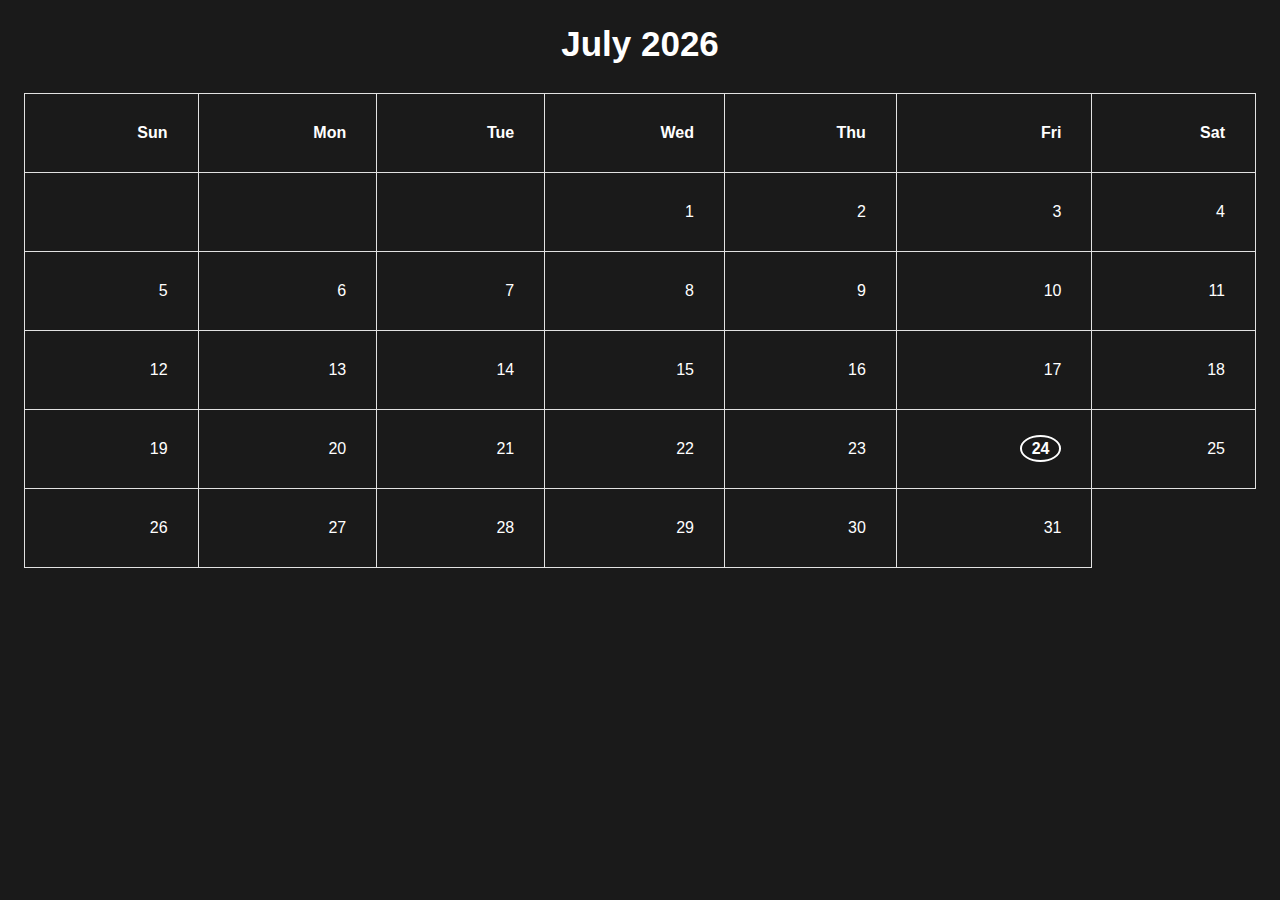
<file: Test 2/Calendar/index.html>
<!DOCTYPE>
<html>
<head>
  <link rel="stylesheet" type="text/css" href="calendar.css">
</head>
<body>
  <div class="container-calendar">
  <h2 id="monthAndYear"></h2>
          
<table class="table-calendar" id="calendar">
  <thead id="thead-month">
    <tr>
      <th data-days="Sun">Sun</th>
      <th data-days="Mon">Mon</th>
      <th data-days="Tue">Tue</th>
      <th data-days="Wed">Wed</th>
      <th data-days="Thu">Thu</th>
      <th data-days="Fri">Fri</th>
      <th data-days="Sat">Sat</th>
    </tr>
  </thead>
  <tbody id="calendar-body">
    <!-- <tr>
      <td></td>
      <td></td>
      <td></td>
      <td></td>
      <td data-date="1" data-month="10" data-year="2020" data-month_name="October" class="date-picker"><span>1</span></td>
      <td data-date="2" data-month="10" data-year="2020" data-month_name="October" class="date-picker"><span>2</span></td>
      <td data-date="3" data-month="10" data-year="2020" data-month_name="October" class="date-picker"><span>3</span></td>
    </tr>

    <tr>
      <td data-date="4" data-month="10" data-year="2020" data-month_name="October" class="date-picker"><span>4</span></td>
      <td data-date="5" data-month="10" data-year="2020" data-month_name="October" class="date-picker"><span>5</span></td>
      <td data-date="6" data-month="10" data-year="2020" data-month_name="October" class="date-picker"><span>6</span></td>
      <td data-date="7" data-month="10" data-year="2020" data-month_name="October" class="date-picker"><span>7</span></td>
      <td data-date="8" data-month="10" data-year="2020" data-month_name="October" class="date-picker"><span>8</span></td>
      <td data-date="9" data-month="10" data-year="2020" data-month_name="October" class="date-picker"><span>9</span></td>
      <td data-date="10" data-month="10" data-year="2020" data-month_name="October" class="date-picker"><span>10</span></td>
    </tr>
    <tr>
      <td data-date="11" data-month="10" data-year="2020" data-month_name="October" class="date-picker"><span>11</span></td>
      <td data-date="12" data-month="10" data-year="2020" data-month_name="October" class="date-picker"><span>12</span></td>
      <td data-date="13" data-month="10" data-year="2020" data-month_name="October" class="date-picker"><span>13</span></td>
      <td data-date="14" data-month="10" data-year="2020" data-month_name="October" class="date-picker"><span>14</span></td>
      <td data-date="15" data-month="10" data-year="2020" data-month_name="October" class="date-picker"><span>15</span></td>
      <td data-date="16" data-month="10" data-year="2020" data-month_name="October" class="date-picker"><span>16</span></td>
      <td data-date="17" data-month="10" data-year="2020" data-month_name="October" class="date-picker"><span>17</span></td>
    </tr>
    <tr>
      <td data-date="18" data-month="10" data-year="2020" data-month_name="October" class="date-picker"><span>18</span></td>
      <td data-date="19" data-month="10" data-year="2020" data-month_name="October" class="date-picker"><span>19</span></td>
      <td data-date="20" data-month="10" data-year="2020" data-month_name="October" class="date-picker"><span>20</span></td>
      <td data-date="21" data-month="10" data-year="2020" data-month_name="October" class="date-picker"><span>21</span></td>
      <td data-date="22" data-month="10" data-year="2020" data-month_name="October" class="date-picker"><span>22</span></td>
      <td data-date="23" data-month="10" data-year="2020" data-month_name="October" class="date-picker"><span>23</span></td>
      <td data-date="24" data-month="10" data-year="2020" data-month_name="October" class="date-picker"><span>24</span></td>
    </tr>
    <tr>
      <td data-date="25" data-month="10" data-year="2020" data-month_name="October" class="date-picker"><span>25</span></td>
      <td data-date="26" data-month="10" data-year="2020" data-month_name="October" class="date-picker"><span>26</span></td>
      <td data-date="27" data-month="10" data-year="2020" data-month_name="October" class="date-picker"><span>27</span></td>
      <td data-date="28" data-month="10" data-year="2020" data-month_name="October" class="date-picker"><span>28</span></td>
      <td data-date="29" data-month="10" data-year="2020" data-month_name="October" class="date-picker"><span>29</span></td>
      <td data-date="30" data-month="10" data-year="2020" data-month_name="October" class="date-picker"><span>30</span></td>
      <td data-date="31" data-month="10" data-year="2020" data-month_name="October" class="date-picker"><span>31</span></td>
    </tr>
    <tr></tr> -->
  </tbody>
</table>
  
          
  <div id="month">          
  <div id="year">
    
  </div>       
  </div>
  </div>
  <script src="calendar.js" type="text/javascript"></script>
  </body>
</html>
</file>
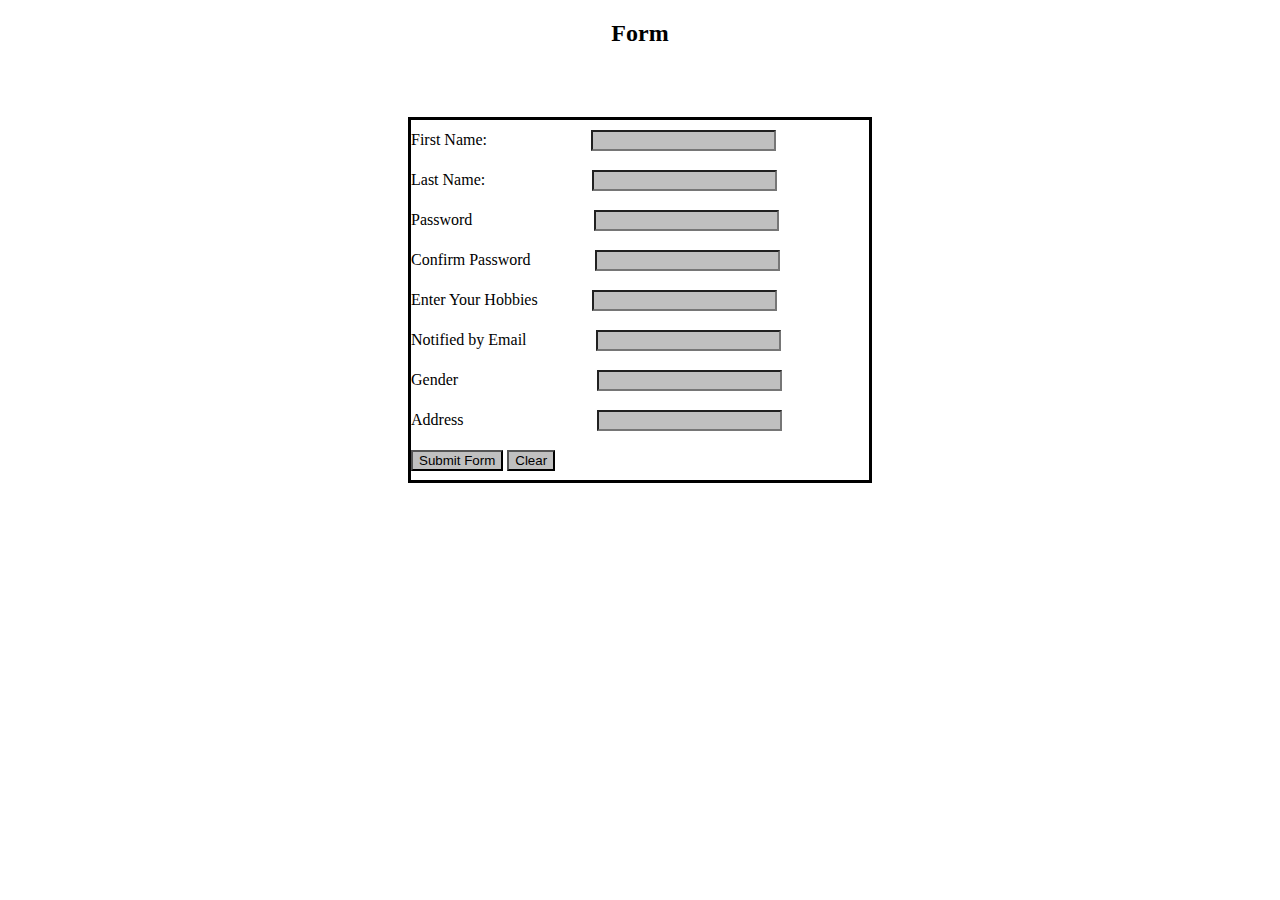
<file: Test 2/Exe1.html>
<!DOCTYPE html>
<html>
<head>
	<title>HTML FORM</title>
</head>
<body>
	<h2 style="text-align:center;">Form </h2>
	<form style="margin-left:400px;margin-top:70px;line-height: 40px; border:solid; margin-right: 400px;">
		<div>
		<label for ="name">First Name:</label>
		<input type="text" id="name" required="" style="background-color:silver;margin-left:100px;">
		</div>
		<div>
		<label for ="name">Last Name:</label>
		<input type="text" id="name"  required="" style="background-color:silver;margin-left:103px;">
		</div>
		<div>
		<label for ="name">Password</label>
		<input type="text" id="name"  required="" style="background-color:silver;margin-left:118px;">
		</div>
		<div>
		<label for ="name">Confirm Password</label>
		<input type="text" id="name"  required="" style="background-color:silver;margin-left:60px;">
		</div>
		<div>
		<label for ="name">Enter Your Hobbies</label>
		<input type="text" id="name"  required="" style="background-color:silver;margin-left:50px;">
		</div>
		<div>
		<label for ="name">Notified by Email</label>
		<input type="text" id="name" style="background-color:silver;margin-left:65px;">
		</div>
		<div>
		<label for ="name">Gender</label>
		<input type="text" id="name" style="background-color:silver;margin-left:135px;">
		</div>
		<div>
		<label for ="name">Address</label>
		<input type="text" id="name"  required="" style="background-color:silver;margin-left:130px;">
		</div>
		<div>
			<input type="button" name="" value="Submit Form" style="background-color:silver">
			<input type="button" name="" value="Clear" style="background-color:silver">
		</div>
	</form>
</body>
</html>
</file>
<file: Test 2/Calendar/calendar.css>
html {
  font-family: sans-serif;
  font-size: 15px;
  color:#fff;
  background-color: #1a1a1a;
}

body {
  margin: 14;
}
h2{
  font-size: 35px;
}

.container-calendar {
  background: #1a1a1a;
  padding: 10px;
  margin: 0 auto;
}

.table-calendar {
  border-collapse: collapse;
  width: 100%;
}

.table-calendar td, .table-calendar th {
  padding: 30px;
  border: 1px solid #e2e2e2;
  text-align: right;
  vertical-align: top;
}

.date-picker.selected {
  font-weight: bold;
  /*color:greys;*/
  /*border:solid gray;*/
}

.date-picker.selected span {
  /*border-bottom: 2px solid currentColor;*/
  border:2px solid currentColor;
  border-radius:50%;
  padding:3px;
  padding-left: 10px;
  padding-right: 10px;
}

/* sunday */
.date-picker.selected:nth-child(1) {
  color:red;
}

/* saturaday */
.date-picker.selected:nth-child(7) {
 color: red;
 }

#monthAndYear {
  text-align: center;
  margin-top: 0;
}

.button-container-calendar {
  position: relative;
  margin-bottom: 1em;
  overflow: hidden;
  clear: both;
}

#previous {
  float: left;
}

#next {
  float: right;
}

.footer-container-calendar {
  margin-top: 1em;
  border-top: 1px solid #dadada;
  padding: 10px 0;
}

.footer-container-calendar select {
  cursor: pointer;
  display: inline-block;
  zoom: 1;
  background: #ffffff;
  color: #585858;
  border: 1px solid #bfc5c5;
  border-radius: 3px;
  padding: 5px 1em;
}
</file>
